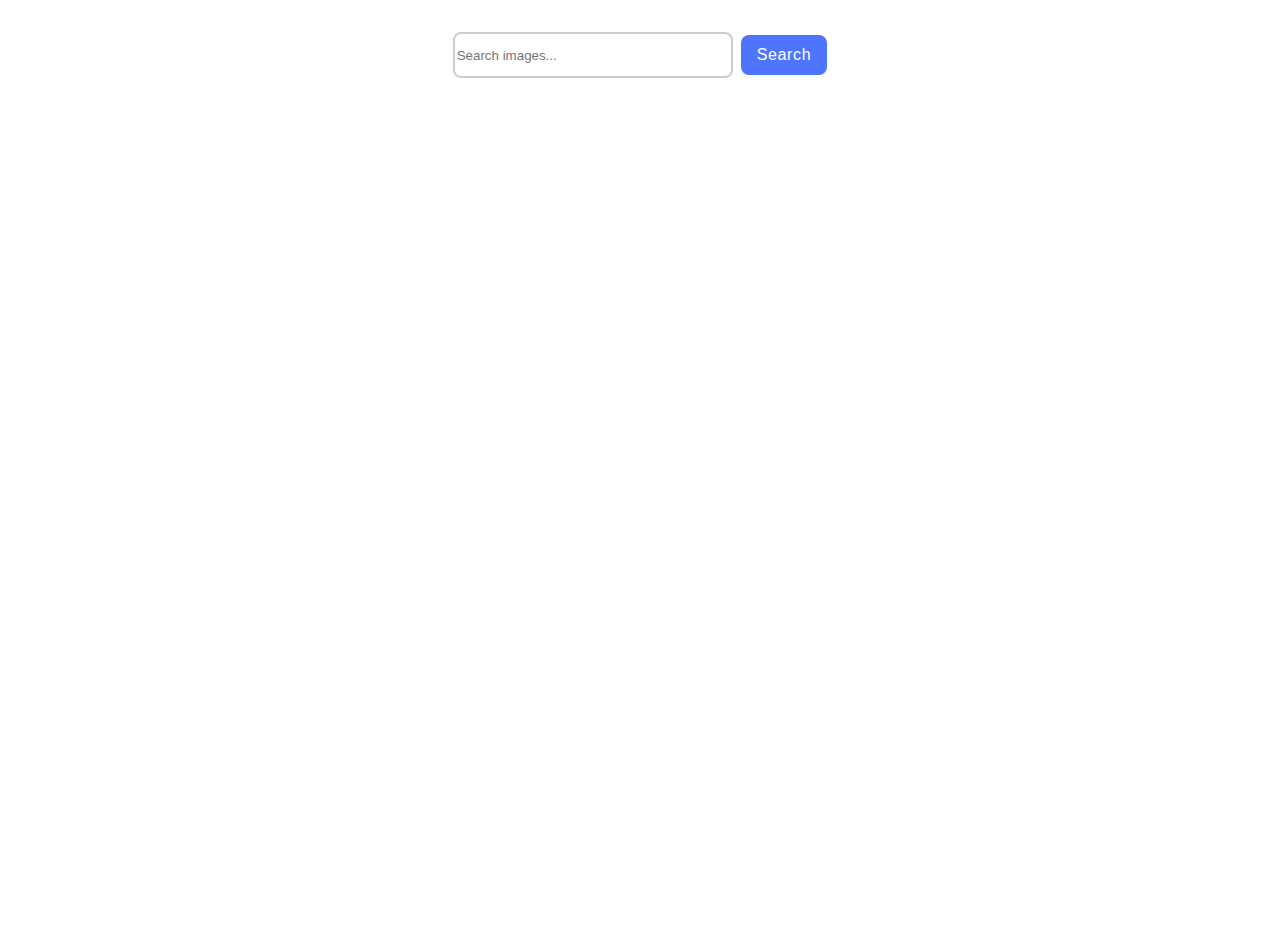
<file: src/index.html>
<!DOCTYPE html>
<html lang="en">
  <head>
    <meta charset="UTF-8" />
    <link rel="icon" type="image/svg+xml" href="/favicon.svg" />
    <meta name="viewport" content="width=device-width, initial-scale=1.0" />
    <title>Search Photo</title>
    <link rel="stylesheet" href="./css/styles.css" />
  </head>
  <body>
    <main>
      <form class="form">
        <label>
          <input
            class="search-input"
            type="text"
            name="search-text"
            placeholder="Search images..."
          />
        </label>
        <button type="submit">Search</button>
      </form>
      <!-- loader -->
      <span id="loader" class="loader visually-hidden">Loading...</span>
      <ul class="gallery"></ul>
    </main>

    <script type="module" src="./main.js"></script>
    <script type="module" src="./js/pixabay-api.js"></script>
    <script type="module" src="./js/render-functions.js"></script>
  </body>
</html>
</file>
<file: src/css/styles.css>
/**
  |============================
  | include css partials with
  | default @import url()
  |============================
*/
/* Common styles */
@import url('./reset.css');
@import url('./base.css');

body {
  font-family: 'Montserrat', sans-serif;
  padding-top: 32px;
  color: #434455;
  background-color: #fff;
}
ul,
ol {
  list-style-type: none;
  margin: 0;
  padding: 0;
}
h1,
h2,
h3,
h4,
h5,
h6,
p {
  margin: 0;
}
a {
  text-decoration: none;
}
img {
  display: block;

  width: 100%;
  height: 100%;
}

.visually-hidden {
  position: absolute;
  width: 1px;
  height: 1px;
  margin: -1px;
  border: 0;
  padding: 0;
  white-space: nowrap;
  clip-path: inset(100%);
  clip: rect(0 0 0 0);
  overflow: hidden;
}
.form {
  display: flex;
  align-items: center;
  justify-content: center;
  flex-direction: row;
  margin: 0 auto;
  gap: 8px;
  margin-bottom: 32px;
}
button {
  border-radius: 8px;
  padding: 8px 16px;

  background-color: #4e75ff;
  transition: background-color 0.3s ease;
  border: none;
  font: 500 16px / 1.5 var(--font-family);
  letter-spacing: 0.04em;
  color: #fff;
}
button:hover {
  background-color: #6c8cff;
}
.search-input {
  display: flex;
  align-items: flex-start;
  justify-content: flex-start;
  flex-direction: row;
  width: 272px;
  height: 40px;
  border-radius: 8px;
  border: 2px solid #ccc;
}

.search-input:hover {
  border: 2px solid #0073ff;
}
.search-input:focus {
  border: 2px solid #0073ff;
  background-color: #f0f0f0;
}

#loader {
  font-size: 20px;
  font-family: Arial, Helvetica, sans-serif;
  font-weight: bold;
  display: inline-block;
  color: #ff3d00;
  letter-spacing: 2px;
  position: absolute;
  top: 20%;
  left: 45%;
  box-sizing: border-box;
  margin: 0 auto;
}
#loader::after {
  content: 'Loading';
  position: absolute;
  left: 0;
  top: 0;
  color: #fff;
  width: 100%;
  height: 100%;
  overflow: hidden;
  box-sizing: border-box;
  animation: animloader 6s linear infinite;
}

@keyframes animloader {
  0% {
    height: 100%;
  }
  100% {
    height: 0%;
  }
}
.loader.is-visible {
  display: block;
}
.gallery {
  display: flex;
  flex-wrap: wrap;
  gap: 24px 24px;
  margin: 0 auto;
}
.gallery-item {
  display: block;
  margin: 0 auto;
  justify-content: center;
  border: 1px solid #808080;
  width: 300px;
  height: auto;
  transition: transform 0.3s ease;
}
.gallery-item:hover {
  transform: translateY(-10%);
}
.image-info {
  display: block;
  gap: 32px;
  align-items: center;
  justify-content: center;
  padding-top: 4px;
  padding-bottom: 4px;
  padding-left: 20px;
  padding-right: 25px;
  margin: 0 auto;
  width: calc(100% - 45px);
}

.image-info-text {
  display: flex;
  justify-content: center;
  align-items: center;
  font-size: 14px;
  color: #333;
  gap: 8px;
}
.gallery-item img {
  width: 100%;
  height: 200px;
  object-fit: cover;
  display: block;
}
</file>
